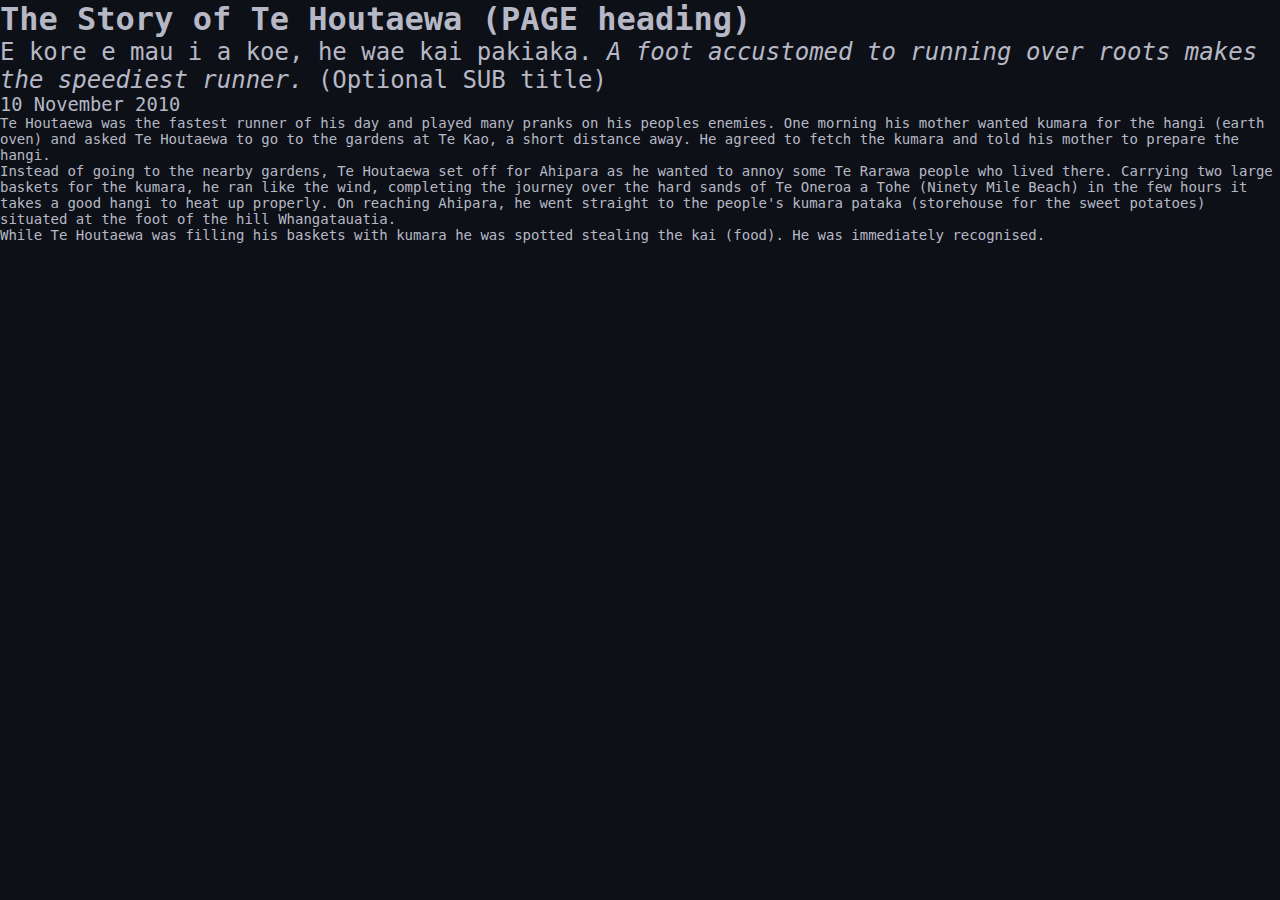
<file: blog/te-houtaewa-template.html>
<!DOCTYPE html>
<html>
  <head>
    <title>Stories and Legends (PAGE title)</title>
    <meta charset="UTF-8" />
    <link href="../styles/main.css" rel="stylesheet" type="text/css" />
  </head>

  <body>
    <h1>The Story of Te Houtaewa (PAGE heading)</h1>
    <h2>
      E kore e mau i a koe, he wae kai pakiaka.
      <em
        >A foot accustomed to running over roots makes the speediest runner.</em
      >
      (Optional SUB title)
    </h2>
    <h3>10 November 2010</h3>

    <p>
      Te Houtaewa was the fastest runner of his day and played many pranks on
      his peoples enemies. One morning his mother wanted kumara for the hangi
      (earth oven) and asked Te Houtaewa to go to the gardens at Te Kao, a short
      distance away. He agreed to fetch the kumara and told his mother to
      prepare the hangi.
    </p>
    <p>
      Instead of going to the nearby gardens, Te Houtaewa set off for Ahipara as
      he wanted to annoy some Te Rarawa people who lived there. Carrying two
      large baskets for the kumara, he ran like the wind, completing the journey
      over the hard sands of Te Oneroa a Tohe (Ninety Mile Beach) in the few
      hours it takes a good hangi to heat up properly. On reaching Ahipara, he
      went straight to the people's kumara pataka (storehouse for the sweet
      potatoes) situated at the foot of the hill Whangatauatia.
    </p>
    <p>
      While Te Houtaewa was filling his baskets with kumara he was spotted
      stealing the kai (food). He was immediately recognised.
    </p>

    <!-- this is a comment. -->
  </body>
</html>
</file>
<file: styles/main.css>
:root {
  --accent: #69afff;
  --accent-darker: #4f95e6;
  --text: /* #e0e1f0 */ #c9d1d9;
  --bg: /* #14121a */ #0d1117;
  --text-sub: #b7b8c5;
  --text-alt: #7a7a85;
  --bg-alt: /* #201e26 */ #161b22;
  --font: Roboto Mono, monospace;
  --weight-normal: 400;
  --weight-medium: 500;
  --weight-bold: 700;
  --nav-height: 6.4rem;
  --blog-container-width: 80rem;
}
/* ******************** */
/*  General */
/* ******************** */
* {
  margin: 0;
  padding: 0;
  box-sizing: border-box;
  scrollbar-width: thin;
  scrollbar-color: var(--accent) var(--bg);
}

html {
  font-size: 62.5%;
  overflow: hidden;
}

body {
  font-size: 16px;
  font-family: var(--font);
  color: var(--text-sub);
  background: var(--bg);
  height: 100vh;
  width: 100%;
  overflow-x: hidden;
  tab-size: 4;
  font-weight: var(--weight-normal);
}

h2,
h3 {
  font-weight: var(--weight-medium);
}

p {
  color: var(--text-sub);
}

a,
p {
  font-size: 1.4rem;
}

/* ////////////////////////////////////////////////////////////
  ////                  Reusable                          ////
 //////////////////////////////////////////////////////////// 
 
 */

.flex {
  display: flex;
}

.row {
  flex-direction: row;
}

.column {
  flex-direction: column;
}

.mb-1 {
  margin-bottom: 1rem;
}
.mb-2 {
  margin-bottom: 2rem;
}
.mb-3 {
  margin-bottom: 3rem;
}

.mt-1 {
  margin-top: 1rem;
}
.mt-2 {
  margin-top: 2rem;
}
.mt-3 {
  margin-top: 3rem;
}

.home-footer {
  margin-top: 9.6rem;
  text-align: center;
  height: 6.4rem;
}

.btn-home {
  text-decoration: none;
  color: var(--accent);
  font-size: 1.8rem;
  border: 1px solid var(--accent);
  padding: 1rem;
  border-radius: 1rem;
}

.container {
  max-width: 120rem;
  height: auto;
  align-items: center;
  margin: auto;
  padding: 0 3.2rem;
  gap: 2rem;
}

.heading-primary {
  font-size: 6.4rem;
  text-align: center;
  overflow-x: hidden;
  text-overflow: ellipsis;
  color: var(--accent);
  margin-bottom: 9.6rem;
  margin-top: 3.4rem;
}

.heading-secondary {
  color: var(--accent);
  margin-top: 3.4rem;
  font-size: 2.4rem;
  font-weight: var(--weight-bold);
  /* padding: 1rem; */
}

.heading-sub {
  font-size: 2.4rem;
  color: var(--text-sub);
  text-align: center;
  margin-bottom: 6.4rem;
}

.btn {
  text-decoration: none;
  color: var(--accent-darker);
}

.disable-display {
  display: none !important;
}

#canvas {
  height: 100%;
  width: 100%;
  background: var(--clr-primary);

  display: block;
  position: absolute;
  top: 0;
  left: 0;
  z-index: -999;
}

/* ******************** */
/*  Navigation */
/* ******************** */

.header {
  justify-content: space-between;
  align-items: center;
  padding: 0 4.8rem;
  height: var(--nav-height);
  position: relative;
}

.logo {
  text-decoration: none;
  cursor: pointer;
}

.logo__para {
  color: var(--text);
  font-weight: var(--weight-medium);
  font-size: 3.4rem;
}

.logo__span {
  color: var(--accent);
  font-weight: var(--weight-bold);
}

.nav__list {
  list-style: none;
  align-items: center;
  gap: 4.8rem;
}

.nav__link {
  display: inline-block;
  text-decoration: none;
  color: var(--accent);
  position: relative;
  font-size: 1.6rem;
}

.nav__link::after {
  content: '';
  width: 0;
  height: 3px;
  background-color: var(--text);
  position: absolute;
  left: 0;
  bottom: -0.7rem;
}

.nav__link:hover::after,
.nav__link:active::after {
  width: 100%;
}

/* ******************** */
/*  Mobile-Nav */
/* ******************** */

.btn-mobile-nav {
  border: none;
  background: none;
  cursor: pointer;
  display: none;
}

.icon-mobile-nav {
  height: 4.8rem;
  width: 4.8rem;
  color: var(--accent);
}

.icon-mobile-nav[name='close-outline'] {
  display: none;
}

/* ******************** */
/*  HomePage */
/* ******************** */

hr {
  margin: 1.5rem 0;
  border: 0;
  border-bottom: 2px dashed var(--text-sub);
}

.home-page {
  height: calc(100vh - var(--nav-height));
  width: 100vw;
  justify-content: center;
  align-items: center;
  padding: 14rem 4rem;
}

/* Left side */
.home-left {
  width: 20rem;
  height: 40rem;
  gap: 1.2rem;
}

.home-left__greet {
}
.home-left__about {
}

.home-left__heading-2 {
  font-size: 2.6rem;
  color: var(--text);
  margin-left: 2px;
}
.home-left__heading {
  color: var(--accent);
  font-size: 4.8rem;

  font-weight: var(--weight-bold);
}
.home-left__about-heading {
  margin-bottom: 1rem;
  color: var(--text);
  font-weight: var(--weight-medium);
}

/* center */

.home-center {
  height: 59rem;
  width: auto;
}

.home-center__img g {
  fill: var(--accent);
}

/* Right side */
.home-right {
  width: 20rem;
  height: 40rem;
}

.home-right__heading {
  color: var(--text);
}

.home-right__list {
  list-style: none;
  padding: 1rem 0;
}

.home-right__link {
  text-decoration: underline;
  color: var(--accent);
}

.home-right__link:hover {
  color: var(--accent-darker);
  text-decoration: none;
}

.contact {
  gap: 1.2rem;
  align-items: flex-end;
}
.contact__icon {
  color: var(--accent);
  height: 25px;
  width: 25px;
  align-self: center;
}

.contact__heading {
  color: var(--text);
}

.contact__link {
  text-decoration: none;
  height: fit-content;
  width: fit-content;
  cursor: pointer;
  display: inline-block;
  transition: transform 0.4s;
  color: var(--accent);
  z-index: 1;
}

.contact__link:hover {
  transform: translateY(-5px);
}

/* ******************** */
/*  BLOG */
/* ******************** */

.blog-container {
  max-width: var(--blog-container-width);
  margin: 9.6rem auto;
  border-radius: 2rem;
  /* padding: 3.4rem; */
  row-gap: 2rem;
}

.blog-container__text {
  /* padding: 1rem; */
}

.blog-container__sub-heading {
  color: var(--accent);
  padding: 1rem;
}

.blog-codeblock {
  background-color: var(--bg-alt);
  width: fit-content;
  padding: 1rem;
  border-radius: 2rem;
  margin: 1rem;
}

.blog-codeblock--2 {
  padding: 1.5rem;
}

.span--accent {
  color: var(--accent);
}

.resources-container {
  gap: 2rem;
}

.resources__heading {
  color: var(--text);
  margin-top: 3.4rem;
  margin-bottom: 3.4rem;
}

.blog__resources-subtitle {
  color: var(--text);
  margin-top: 3.4rem;
  margin-bottom: 3.4rem;
}

.resource__list {
  list-style: none;
}
.resources__link {
  color: var(--accent-darker);
}

.resource-link:hover {
  color: var(--accent);
}

.resources__img {
  width: 100%;
  border-radius: 5px;
}

.resources-section {
  max-width: var(--blog-container-width);
  margin: 9.6rem auto;
  background-color: var(--bg-alt);
  border-radius: 2rem;
  row-gap: 2rem;
  padding: 3.4rem;
}

li::marker {
  color: var(--accent);
}

.blog-container-3 {
  max-width: 65rem;
  padding-left: 4rem;
}

.blog-container__list-1 {
  /* width: 65ch; */
  width: 65rem;
}

.blog-container__list-2 {
  list-style: decimal;
  width: 65rem;
  /* text-align: center; */
}

.btn-example {
  text-decoration: none;
  background: var(--bg-alt);
  color: var(--accent);
  padding: 1rem;
  width: 10rem;
  margin: auto;
  border-radius: 5px;
  border: 1px solid var(--accent);
}

.btn-invert {
  background: var(--accent);
  color: var(--bg-alt);
}

.heart-img {
  width: 50%;
  height: auto;
  margin: 0 auto;
}

.blog-container__list-2 {
  list-style: none;
}

.blog-container__list-2 li {
  margin-top: 3.4rem;
}

.resource-link {
  text-decoration: none;
  color: var(--text);
  border-bottom: 1px solid var(--accent-darker);
  cursor: pointer;
}

.blog-container-2 {
  margin: 0 auto;
}

/* ////////////////////////////////////////////////////////////
  ////          NEW BLOG SECTION                          ////
 //////////////////////////////////////////////////////////// 
 
 */

.blog-feed {
  width: 80rem;
  margin-top: 18rem;
}
.blog-feed__item {
  flex-wrap: wrap;
  gap: 1.5rem;
  margin-bottom: 4.6rem;
  padding: 2rem 1rem;
  border-radius: 0.7rem;
}

.blog-feed__item:hover {
  background-color: #161b226f;
}

.blog-post {
  padding-right: 1rem;
  width: 80%;
}

.blog-post__content {
  display: block;
  text-decoration: none;
  color: inherit;
  background-color: transparent;
}

.blog-post__title {
  position: relative;
  color: var(--accent);
  margin-bottom: 1rem;
  font-size: 3.4rem;
  font-weight: inherit;
}

.blog-post__blurb {
  color: var(--text);
  margin-bottom: 1rem;
}

.blog-post__meta {
  display: block;
  text-align: right;
}

.blog-post__aside {
  margin-top: 1rem;
  margin-bottom: 1rem;
  text-align: right;
}

.blog-post__date {
  font-size: 1.1rem;
  color: var(--text-alt);
  margin: 1.5rem 0;
}

.blog-post__categories {
  color: var(--text);
  border-width: 1px;
  border-color: var(--text-sub);
  border-radius: 0.25rem;

  padding: 0.25rem 0.75rem;
}

.blog-post__categories--tech {
  background-color: #e6554f;
}

.blog-post__categories--cultural {
  background-color: #a04fe6;
}

.blog-post__categories--tech a,
.blog-post__categories--cultural a {
  color: var(--bg);
  text-decoration: none;
}

/* IMAGES */

.header-img {
  width: 30%;
  height: auto;
}

/* TABBED SECTION */

.tab-container {
  margin-top: 15rem;
  display: flex;
  justify-content: center;
}

.btn__tab {
  background-color: none;
  padding: 2rem;
  font-size: 3.6rem;
  background-color: transparent;
  color: #142942;
  border: none;
}

.tab {
  transform: translateY(-50%);
}

.tab--active {
  transform: translateY(-66%);
  font-size: 4.8rem;
  color: var(--accent);
}

.tab__content {
  display: none;
}

.tab__content--active {
  display: grid;
}
</file>
